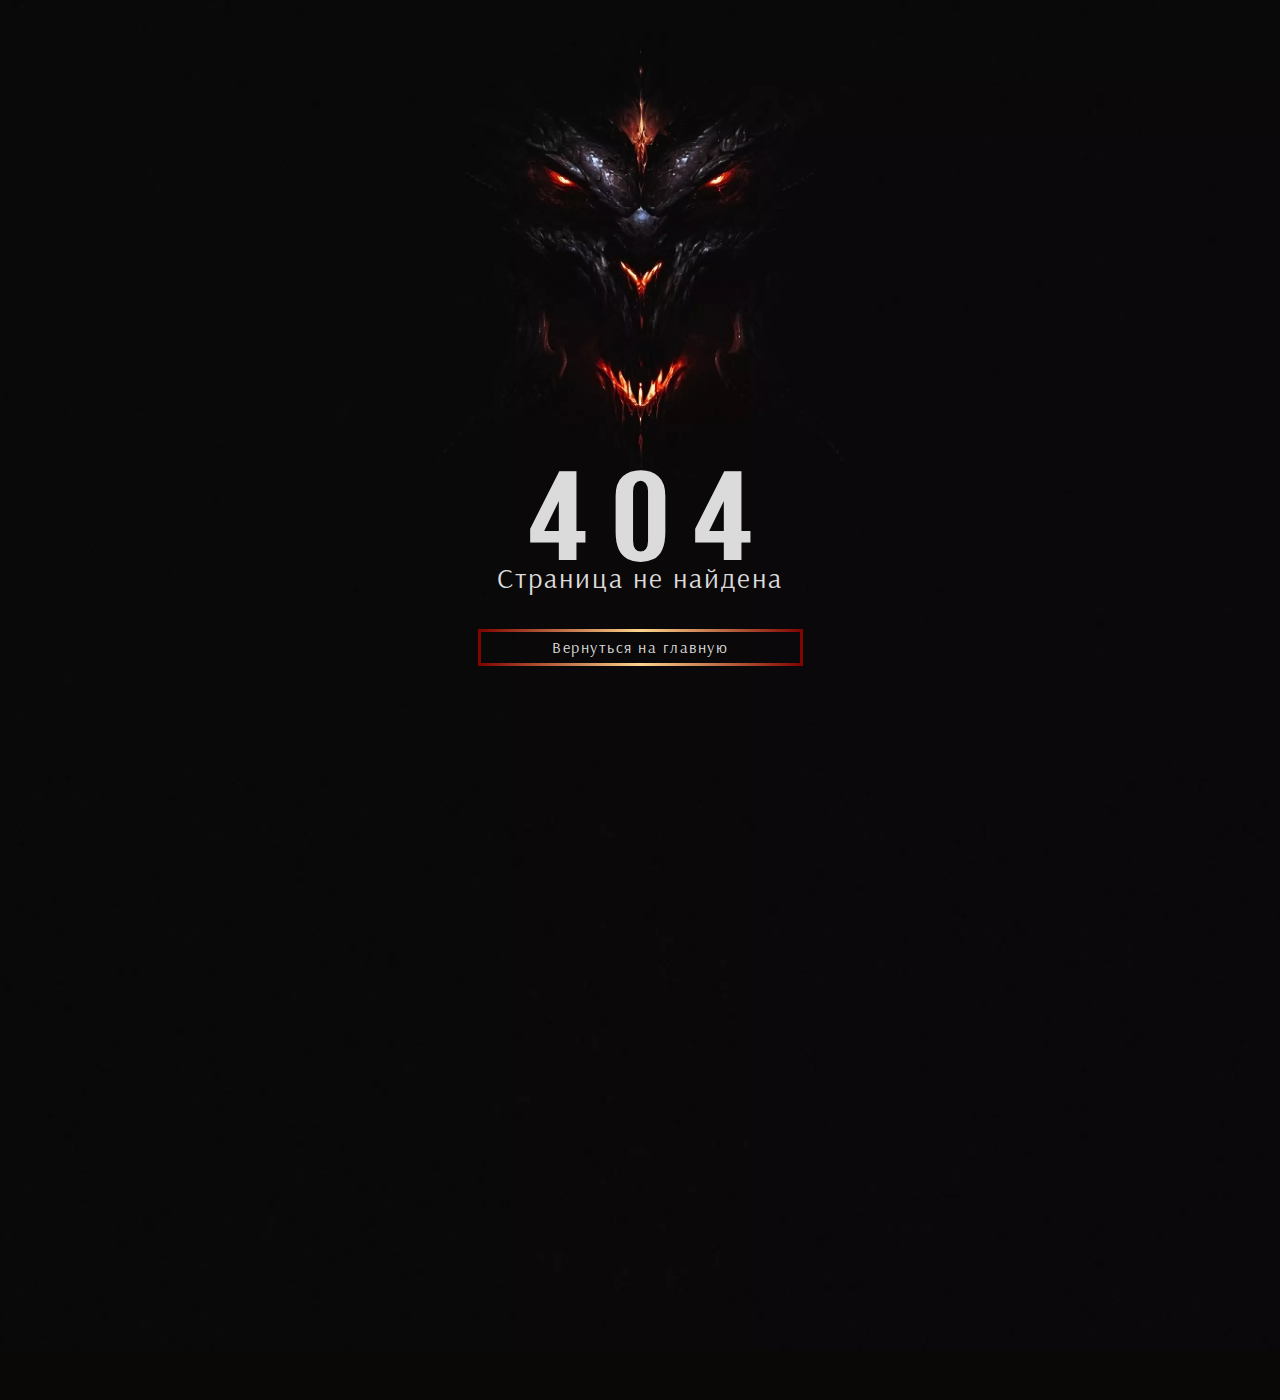
<file: error-404.html>
<!DOCTYPE html>
<html lang="ru">
	<head>
		<meta charset="utf-8">
		<meta name="viewport" content="width=device-width, initial-scale=1">
		<title>Diablo III</title>
		<link rel="stylesheet" type="text/css" href="css/style.css">
		<link rel="stylesheet" type="text/css" href="css/error-404.css">
		<link rel="shortcut icon" href="img/logo.webp" type="image/x-icon">
	</head>
	<body>
		<div class="info">
			<h1>404</h1>
			<p>Страница не найдена</p>
			<a href="index.html">
				<div class="btn">
					<span>Вернуться на главную</span>
				</div>
			</a>
		</div>
	</body>
</html>
</file>
<file: css/style.css>
@font-face {
  font-family: "Arsenal_300";
  src: url("fonts/Arsenal-Regular.ttf");
}
@font-face {
  font-family: "Arsenal_700";
  src: url("fonts/Arsenal-Bold.ttf");
}
* {
  padding: 0;
  margin: 0;
  box-sizing: border-box;
}
body::-webkit-scrollbar {
  width: 4px;
}
body::-webkit-scrollbar-track {
  background: rgba(0, 0, 0, 0);
}
body::-webkit-scrollbar-thumb {
  background-color: #aaaaaa;
  border-radius: 20px;
}
body {
  overflow-x: hidden;
}
button {
  border: none;
}
.text_base {
  color: #dbdbdb;
  letter-spacing: 1.5px;
  cursor: default;
}
h2,
h3,
h4,
h5 {
  color: #dbdbdb;
  letter-spacing: 1.5px;
  cursor: default;
  font-family: Arsenal_700;
}
h1,
h6,
p,
li,
a,
span {
  color: #dbdbdb;
  letter-spacing: 1.5px;
  cursor: default;
  font-family: Arsenal_300;
}
a {
  cursor: pointer;
  text-decoration: none;
}
body {
  background-color: #0a0707;
  overflow-x: hidden;
}
.menu {
  width: 100%;
  padding: 0 7.8%;
  background-color: #0a0707;
  display: flex;
  align-items: center;
  justify-content: space-around;
  position: fixed;
  z-index: 999;
}
.menu h1 {
  font-size: 16px;
  width: 100px;
}
.menu__list {
  width: 100%;
  display: flex;
  align-items: center;
  justify-content: flex-start;
  column-gap: 4%;
  list-style-type: none;
}
.menu__list li {
  font-size: 16px;
}
.menu__list li a:hover {
  color: #b5b5b5;
}
.menu__logo {
  width: 40px;
  margin: 10% 0 0 30%;
}
.menu__logo:hover {
  filter: brightness(75%);
}
.menu-for-mobile {
  display: none !important;
  width: 100%;
  padding: 0 5%;
  background-color: #0a0707;
  position: fixed;
  z-index: 999;
}
.menu-for-mobile__list {
  width: 100%;
  display: flex;
  align-items: center;
  justify-content: space-between;
  column-gap: 4.8%;
  list-style-type: none;
}
.menu-for-mobile__list li {
  font-size: 19px;
}
.menu-for-mobile__logo {
  width: 41px;
  margin: 15% 0 0 -30px;
}
.menu-for-mobile__icon-menu {
  margin: 5px 0 0 5px;
}
.dropdown-content {
  display: none !important;
  position: absolute;
  width: 400px;
  padding: 0 10px;
  overflow: auto;
  background: #0a0707;
  z-index: 100;
  list-style-type: none;
  animation: dropdown 0.5s;
}
.dropdown-content li {
  width: 80%;
  margin-left: 10%;
  padding: 3%;
  border-top: 0.2px solid rgba(255, 255, 255, 0.36);
}
.dropdown-content::-webkit-scrollbar {
  width: 0px;
}
.menu-dropdown-block {
  width: 100%;
  overflow-x: hidden;
  display: flex;
  justify-content: flex-end;
}
@keyframes dropdown {
  from {
    height: 0px;
  }
  to {
    height: 228px;
  }
}
.show {
  display: block !important;
}
.stop {
  overflow: hidden;
}
.block-under-menu {
  width: 100%;
  background-color: #0a0707;
  height: 52px;
}
.footer {
  width: 100%;
}
.footer__info {
  width: 100%;
  padding: 3% 0;
  display: flex;
  flex-direction: column;
  align-items: center;
  background-color: #0a0707;
}
.footer__btn {
  border: none;
  width: 390px;
  height: 56px;
  background-color: #523132;
  display: flex;
  justify-content: center;
  align-items: center;
  text-align: center;
  margin-bottom: 2.8%;
  font-size: 20px;
  padding: 0.8% 2%;
}
.footer__btn:hover {
  background-color: #362021;
  cursor: pointer;
}
.footer__btn:hover span {
  cursor: pointer;
}
.footer__platforms {
  width: 800px;
  display: flex;
  justify-content: space-between;
  align-items: center;
}
.footer__platforms img {
  height: 43px;
}
.footer__img {
  padding-bottom: 8px;
  width: 100%;
  height: 550px;
  background-image: url('../img/footer/background-pc.webp');
  background-size: cover;
  background-position: center;
  background-repeat: no-repeat;
  font-size: 20px;
  line-height: 27px;
  text-align: center;
  display: flex;
  justify-content: center;
  align-items: flex-end;
}
#snackbar {
  width: 100%;
  visibility: hidden;
  position: fixed;
  z-index: 100;
  display: flex;
  justify-content: center;
  bottom: 30px;
}
.alert-content {
  width: 576px;
  display: flex;
  justify-content: center;
  align-items: center;
  background-color: #000000;
  box-shadow: 3px 3px 10px rgba(0, 0, 0, 0.803);
}
.alert-content img {
  width: 80px;
  height: 80px;
  margin: 6px;
}
.alert-content__info h5 {
  font-size: 22px;
  border-bottom: 1px solid #dbdbdb;
  margin: 0 10px 0;
  padding: 5px;
  color: #dbdbdb;
}
.alert-content__info p {
  font-size: 16px;
  color: #b69e79;
  margin: 0 10px 0;
  padding: 5px;
}
.alert-content__info p:last-of-type {
  display: none;
}
#snackbar.show {
  display: flex !important;
  justify-content: center;
  visibility: visible;
  animation: fadein 0.5s, fadeout 0.5s 2.5s;
}
@keyframes fadein {
  from {
    bottom: 0;
    opacity: 0;
  }
  to {
    bottom: 30px;
    opacity: 1;
  }
}
@keyframes fadeout {
  from {
    bottom: 30px;
    opacity: 1;
  }
  to {
    bottom: 0;
    opacity: 0;
  }
}
</file>
<file: css/error-404.css>
@font-face {
  font-family: "AlumniSans";
  src: url("fonts/AlumniSans-Bold.ttf");
}
body {
  overflow: hidden;
  width: 100%;
  height: 1400px;
  background-image: url('../img/background-404-1.webp');
  background-size: cover;
  background-position: center -50px;
  background-repeat: no-repeat;
  padding-bottom: 40px;
  min-width: 400px;
}
body .info {
  height: 670px;
  display: flex;
  flex-direction: column;
  align-items: center;
  justify-content: flex-end;
}
body h1 {
  font-family: AlumniSans;
  font-size: 150px;
  letter-spacing: 24px;
  line-height: 0.6;
  margin-left: 24px;
}
body p {
  font-size: 28px;
  letter-spacing: 2px;
  font-family: Arsenal_300;
}
body a {
  margin-top: 30px;
  width: 325px;
  padding: 0.3% 0;
}
body .btn {
  width: 100%;
  padding: 1.5% 0 2%;
  text-align: center;
  border-width: 3px;
  border-style: solid;
  border-image-slice: 1;
  border-image-source: linear-gradient(90deg, #800400, #fdd48c, #800400);
}
body .btn:hover {
  border-image-source: linear-gradient(90deg, #ff0600, #fff2c3, #ff0600);
  cursor: pointer;
}
body .btn:hover span {
  cursor: pointer;
  color: #c4c4c4;
}
@media screen and (min-width: 1500px) {
  .info {
    height: 800px !important;
  }
}
@media screen and (max-width: 400px) {
  body {
    background-position: -515px -50px;
  }
}
</file>
